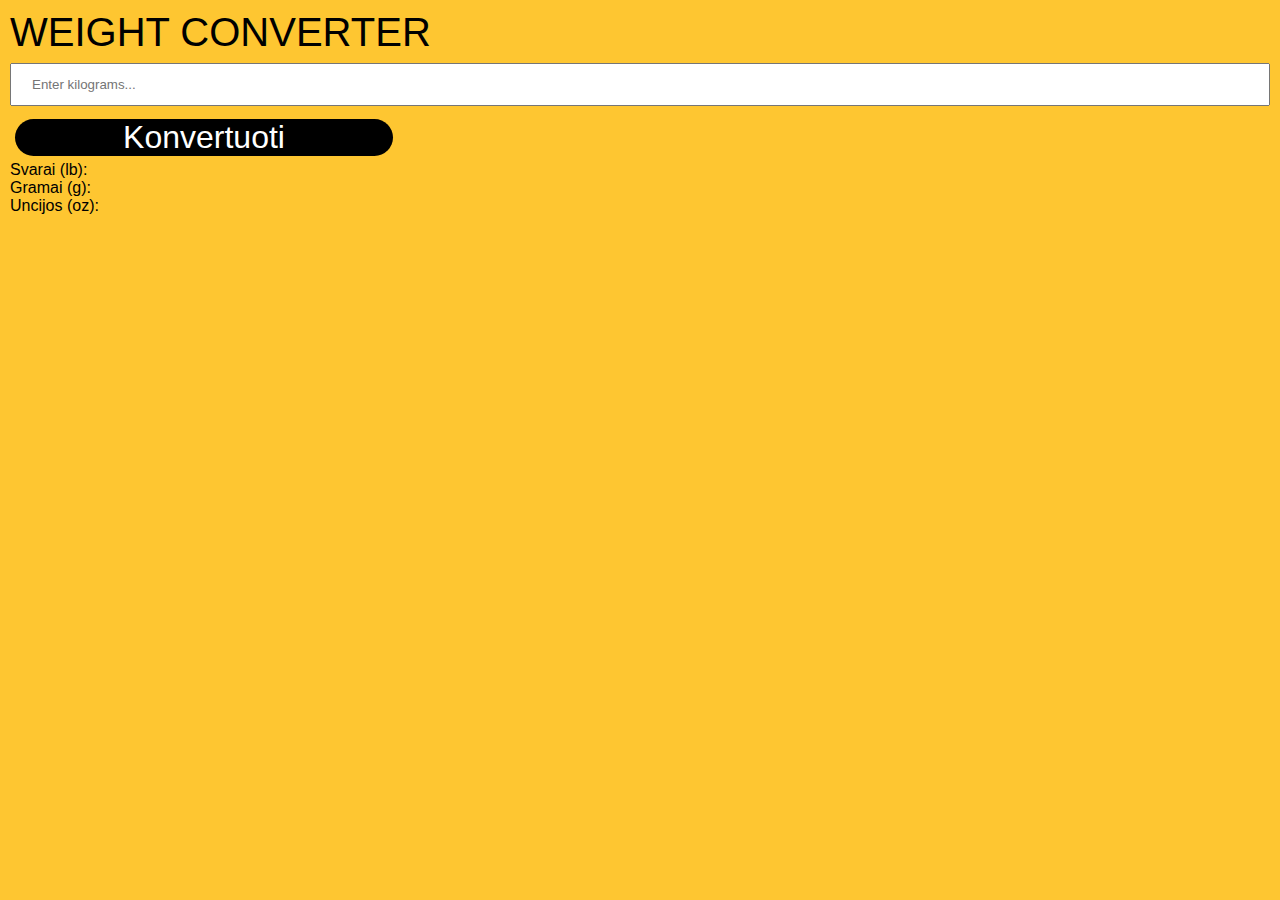
<file: Task 1/index.html>
<!DOCTYPE html>
<html lang="en">
<head>
    <meta charset="UTF-8">
    <meta http-equiv="X-UA-Compatible" content="IE=edge">
    <meta name="viewport" content="width=device-width, initial-scale=1.0">
    <link rel="stylesheet" href="stilius.css">
    <script src="java.js"></script>
    <title>TASK 1</title>
</head>
<body>
    <div class = "wrapper">
        <label class="head">WEIGHT CONVERTER</label>
        <input id="kilograms" type="number" placeholder="Enter kilograms..."
        oninput="weightConverter(this.value)" onchange="weightConverter(this.value)">
        <button class="btn" onclick="functions()"> Konvertuoti</button>
        <p>Svarai (lb): <span id="outputsvarai"></span></p>
        <p>Gramai (g): <span id="outputgramai"></span></p>
        <p>Uncijos (oz): <span id="outputuncijos"></span></p>          
    </div>
</body>
</html>
</file>
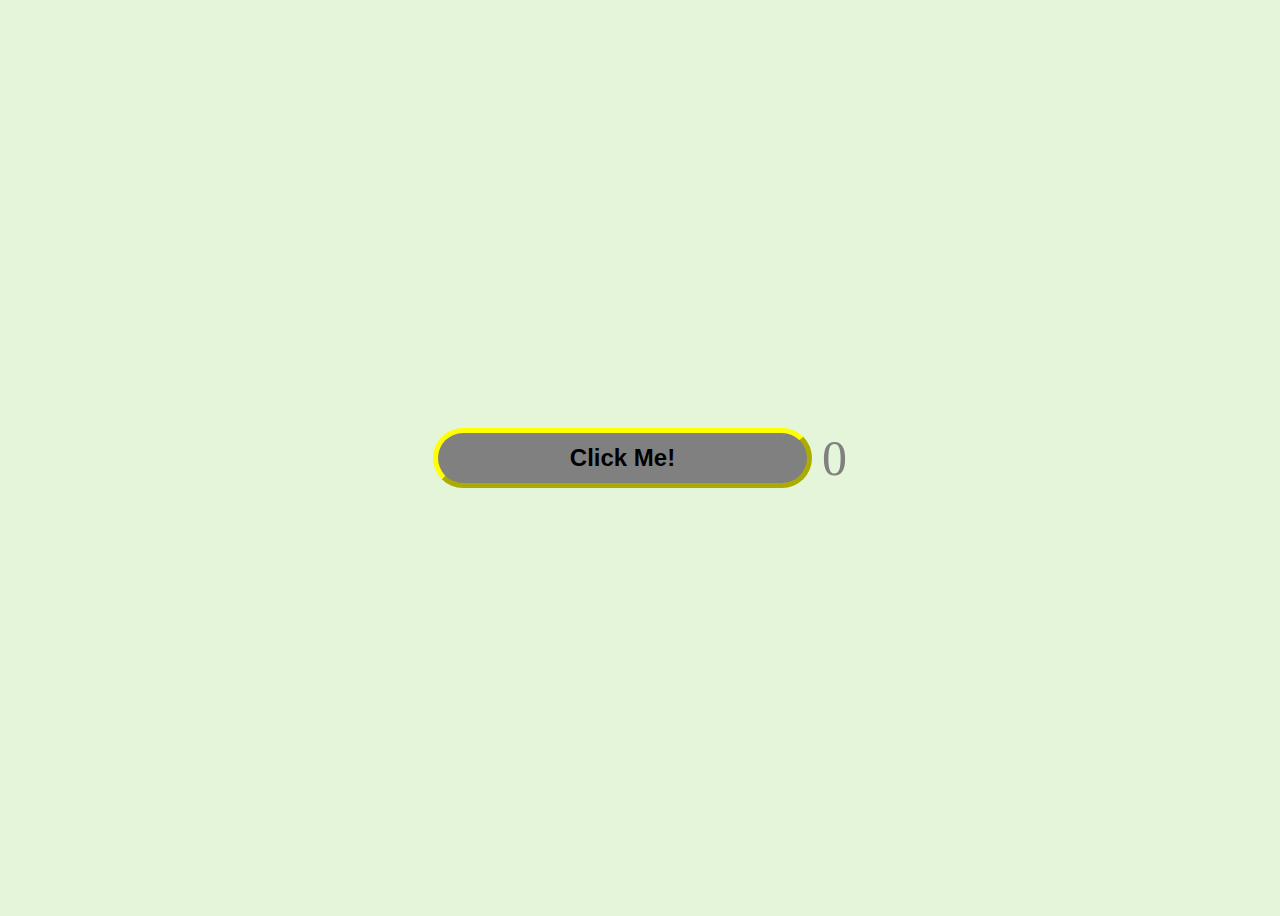
<file: Task 2/index.html>
<!-- ------------------------------ TASK 2 ----------------------------
Parašykite JS kodą, kuris skaičiuos kiek kartų buvo paspaustas mygtukas
su tekstu "CLICK ME". Paspaudimų rezultatas turi būti matomas dešinėje
pusėje esančiame "state" skaičiavimo bloke (<div id="btn__state">0</div>)
-------------------------------------------------------------------  -->


<!DOCTYPE html>
<html lang="en">
<head>
    <meta charset="UTF-8">
    <meta http-equiv="X-UA-Compatible" content="IE=edge">
    <meta name="viewport" content="width=device-width, initial-scale=1.0">
    <link href="https://cdnjs.cloudflare.com/ajax/libs/font-awesome/4.7.0/css/font-awesome.min.css" rel="stylesheet"/>
    <link rel="stylesheet" href="style.css">
    <title>2 Task 2</title>
</head>

<body class="all">
    <div class="wrapper">
        <button id="btn"><b>Click Me!</b></button>
        <p class="totalnumber">
            <span id="total">0</span>
        </p>  
    </div>

     <script type="text/javascript">
        var count = 0;
        var btn = document.getElementById("btn");
        var disp = document.getElementById("total");
        btn.onclick = function () {
            count++;
            disp.innerHTML = count;
            }
        </script>
        
    </body>

    
</body>
</html>
</file>
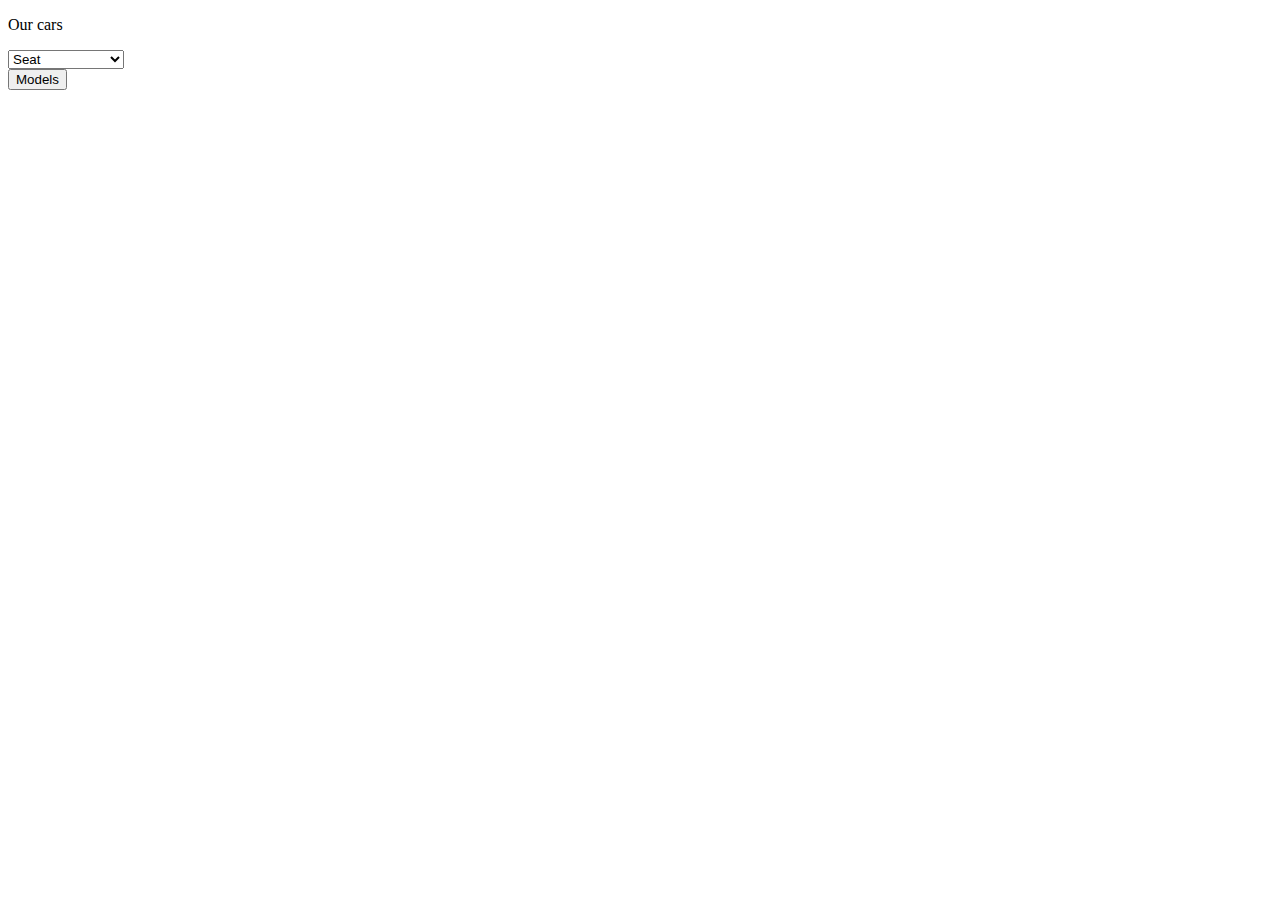
<file: Task 4/index.html>
<!DOCTYPE html>
<html lang="en">
<head>
    <meta charset="UTF-8">
    <meta http-equiv="X-UA-Compatible" content="IE=edge">
    <meta name="viewport" content="width=device-width, initial-scale=1.0">
    <script src="javasc.js" defer></script>
    <title>Document</title>
</head>
<body>
    <p> Our cars</p>
    
     <select id="selections">Select car</select> 
     <div id= "models"> </div>  
   
    <button onclick="getModels()">Models</button>
</body>
</html>
</file>
<file: Task 1/stilius.css>
* {
    margin: 0;
    padding: 0;
    box-sizing: border-box;
    font-family: 'Trebuchet MS', 'Lucida Sans Unicode', 'Lucida Grande',
      'Lucida Sans', Arial, sans-serif;
  }
  
  .wrapper{
    padding: 10px;
    min-height: 100vh;
    min-width: calc(100vw - (100vw - 100%));
    background-color: #fec631;
  }
  
  .head{
    padding-top: 100px;
    font-size: 2.5em;
    text-align: center;
    color: #000;
    text-transform: uppercase;
  }
  
  
  input{
  width: 100%;
  padding: 12px 20px;
  margin: 8px 0;
  box-sizing: border-box
  }
  
  .btn {
    width: 30%;
    margin: 5px;
    background-color:black;
    color: white;
    border: 0;
    outline: 0;
    font-size: 1.1em;
    border-radius: 30px;
  }
  

  
  /* Tablet */
  @media screen and (min-width: 768px) {
    .headline {
      font-size: 3.5em;
    }
  
    .btn{
      font-size: 2em;
    }
  }
</file>
<file: Task 2/style.css>
.all{
    background-color: rgba(201, 236, 181, 0.5)
}

.wrapper {
    min-height: 100vh;
    min-width: calc(100vw - (100vw - 100%));
    display: inline-flex;
    justify-content: center;
    align-items: center;
    gap: 10px;
    
  }

#btn {
  background-color: grey;
  border-radius: 50px;
  width: 30%;
  height: 60px;
  border-color: yellow;
  border-width: 5px;
  font-size: x-large;

}

#total {
  color: grey;
  font-size:50px;
}
</file>
